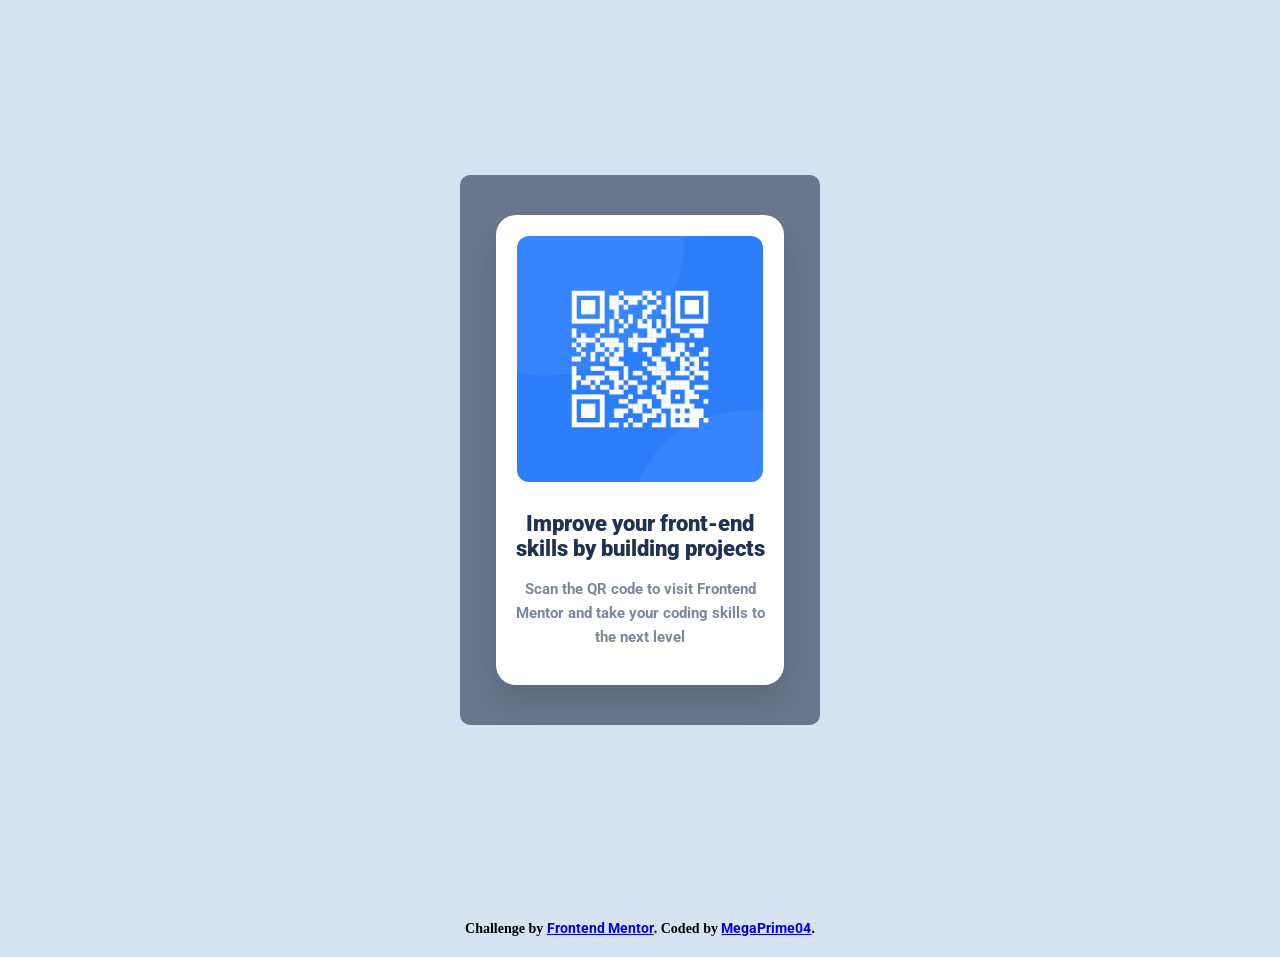
<file: index.html>
<!DOCTYPE html>
<html lang="en">
<head>
  <meta charset="UTF-8">
  <meta name="viewport" content="width=device-width, initial-scale=1.0">
  <meta name="author" content="MegaPrime04">
  <meta name="description" content="QR-Code challenge practice">
  <title>Frontend Mentor | QR code component</title>

  <link rel="stylesheet" href="style.css">
  
  <link rel="icon" type="image/png" sizes="32x32" href=".images/favicon-32x32.png">
  
</head>
<body>
  <section>
    <div class="slate">
      <div class="box-container">
        <figure>
          <div class="image-container">
            <img src="images/image-qr-code.png" alt="QR-code-Image">
          </div>
        </figure>

        <h1>
          Improve your front-end skills by building projects
        </h1>
        
        <p>
          Scan the QR code to visit Frontend Mentor and take your coding skills to the next level
        </p>
      </div>
    </div>
  </section>


  <footer class="attribution">
    Challenge by <a href="https://www.frontendmentor.io?ref=challenge" target="_blank">Frontend Mentor</a>. 
    Coded by <a href="https://www.frontendmentor.io/profile/MegaPrime04" target="_blank">MegaPrime04</a>.
  </footer>
</body>
</html>
</file>
<file: style.css>
@import url('https://fonts.googleapis.com/css2?family=Playfair+Display:ital,wght@0,400..900;1,400..900&family=Roboto:ital,wght@0,100..900;1,100..900&display=swap');

*{
    margin: 0;
    padding: 0;
    box-sizing: border-box;
    font-family: 'Roboto', Helvetica, sans-serif;
}

section{
    background-color: hsl(212, 45%, 89%);
    min-height: 100vh;
    display: flex;
    justify-content: center;
    align-items: center;
}

.slate {
    width: 100;
    display: flex;
    justify-content: center;
    align-items: center;
    background-color: hsl(216, 15%, 48%);
    margin: auto;
    border-radius: 10px;
    padding: 40px 20px;
}

.image-container{
    display: flex;
    justify-content: center;
    align-items: center;
    padding: 5px;
}


.box-container{
    width: 320px;
    max-width: 90%;
    background: white;
    padding: 16px;
    border-radius: 20px;
    text-align: center;
    box-shadow: 0 15px 30px rgba(0,0,0,.12);
}

.image-container img{
    width: 100%;
    display: block;
    border-radius: 12px;
}

h1{
    font-size: 22px;
    margin: 24px 0 16px;
    color: hsl(218, 44%, 22%);
    font: roboto;
    font-weight: 900;
}

p{
    font-size: 15px;
    color: hsl(220, 15%, 55%);
    line-height: 1.6;
    margin-bottom: 20px;
    font: roboto;
    font-weight: 700;
}

footer{
    background-color: hsl(212, 45%, 89%);
    text-align: center;
    padding: 20px;
    font-size: 14px;
    font-family: 'Playfair-Display';
    font-weight: 700;
}

@media (max-width: 768px) {
    .box-container{
        width: 90%;
        max-width: 320px;
    }

    h1{
        font-size: 20px;
    }

    p{
        font-size: 14px;
    }

}

@media (max-width: 375px) {
    .box-container{
        width: 90%;
        max-width: 320px;
    }

    h1{
        font-size: 20px;
    }

    p{
        font-size: 14px;
    }

}
</file>
<file: qr-code.css>
@import url('https://fonts.googleapis.com/css2?family=Playfair+Display:ital,wght@0,400..900;1,400..900&family=Roboto:ital,wght@0,100..900;1,100..900&display=swap');

*{
    margin: 0;
    padding: 0;
    box-sizing: border-box;
    font-family: 'Roboto', Helvetica, sans-serif;
}

section{
    background-color: hsl(212, 45%, 89%);
    min-height: 100vh;
    display: flex;
    justify-content: center;
    align-items: center;
}

.slate {
    width: 100;
    display: flex;
    justify-content: center;
    align-items: center;
    background-color: hsl(216, 15%, 48%);
    margin: auto;
    border-radius: 10px;
    padding: 40px 20px;
}

.image-container{
    display: flex;
    justify-content: center;
    align-items: center;
    padding: 5px;
}


.box-container{
    width: 320px;
    max-width: 90%;
    background: white;
    padding: 16px;
    border-radius: 20px;
    text-align: center;
    box-shadow: 0 15px 30px rgba(0,0,0,.12);
}

.image-container img{
    width: 100%;
    display: block;
    border-radius: 12px;
}

h1{
    font-size: 22px;
    margin: 24px 0 16px;
    color: hsl(218, 44%, 22%);
    font: roboto;
    font-weight: 900;
}

p{
    font-size: 15px;
    color: hsl(220, 15%, 55%);
    line-height: 1.6;
    margin-bottom: 20px;
    font: roboto;
    font-weight: 700;
}

footer{
    background-color: hsl(212, 45%, 89%);
    text-align: center;
    padding: 20px;
    font-size: 14px;
    font-family: 'Playfair-Display';
    font-weight: 700;
}

@media (max-width: 768px) {
    .box-container{
        width: 90%;
        max-width: 320px;
    }

    h1{
        font-size: 20px;
    }

    p{
        font-size: 14px;
    }

}

@media (max-width: 375px) {
    .box-container{
        width: 90%;
        max-width: 320px;
    }

    h1{
        font-size: 20px;
    }

    p{
        font-size: 14px;
    }

}
</file>
